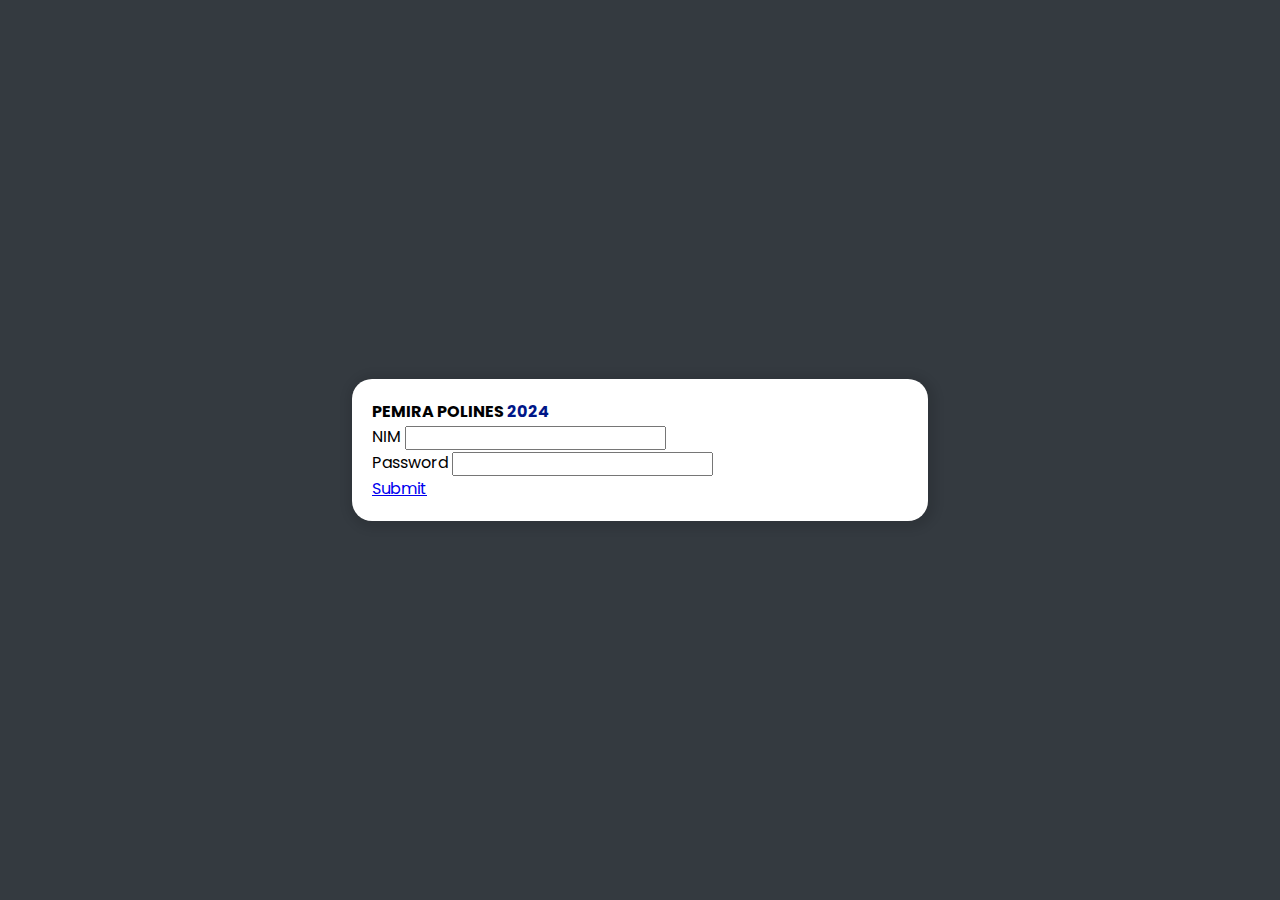
<file: index.html>
<!doctype html>
<html lang="en">
  <head>
    <meta charset="utf-8">
    <meta name="viewport" content="width=device-width, initial-scale=1">
    <title>PEMIRA 2024</title>
    <link rel="stylesheet" href="style.css">
    <link href="https://cdn.jsdelivr.net/npm/bootstrap@5.3.2/dist/css/bootstrap.min.css" rel="stylesheet" integrity="sha384-T3c6CoIi6uLrA9TneNEoa7RxnatzjcDSCmG1MXxSR1GAsXEV/Dwwykc2MPK8M2HN" crossorigin="anonymous">
    <link rel="stylesheet" href="https://cdn.jsdelivr.net/npm/bootstrap-icons@1.11.2/font/bootstrap-icons.min.css">
  </head>
  <body style="background-color: #343a40;">
    <div class="container">
      <section class="registrasi">
        <div class="card-login login-form">
          <div class="card-body">
              <h4 class="card-title text-center" style="font-weight: bold;">PEMIRA POLINES <span style="color: #001688;">2024</span></h4>
          </div>
          <div class="card-text">
              <form>
                  <div class="mb-3">
                    <label for="inputNIM" class="form-label">NIM</label>
                    <input type="text" class="form-control" id="inputNIM">
                  </div>
                  <div class="mb-3">
                    <label for="inputPassword" class="form-label">Password</label>
                    <input type="password" class="form-control" id="inputPassword">
                  </div>
                  <div class="d-grid grap-2">
                      <a href="beranda.html" type="submit" class="btn btn-primary">Submit</a>
                  </div>
                </form>
          </div>
      </div>
      </section>
    </div>
    <script src="https://cdn.jsdelivr.net/npm/bootstrap@5.3.2/dist/js/bootstrap.bundle.min.js" integrity="sha384-C6RzsynM9kWDrMNeT87bh95OGNyZPhcTNXj1NW7RuBCsyN/o0jlpcV8Qyq46cDfL" crossorigin="anonymous"></script>
  </body>
</html>
</file>
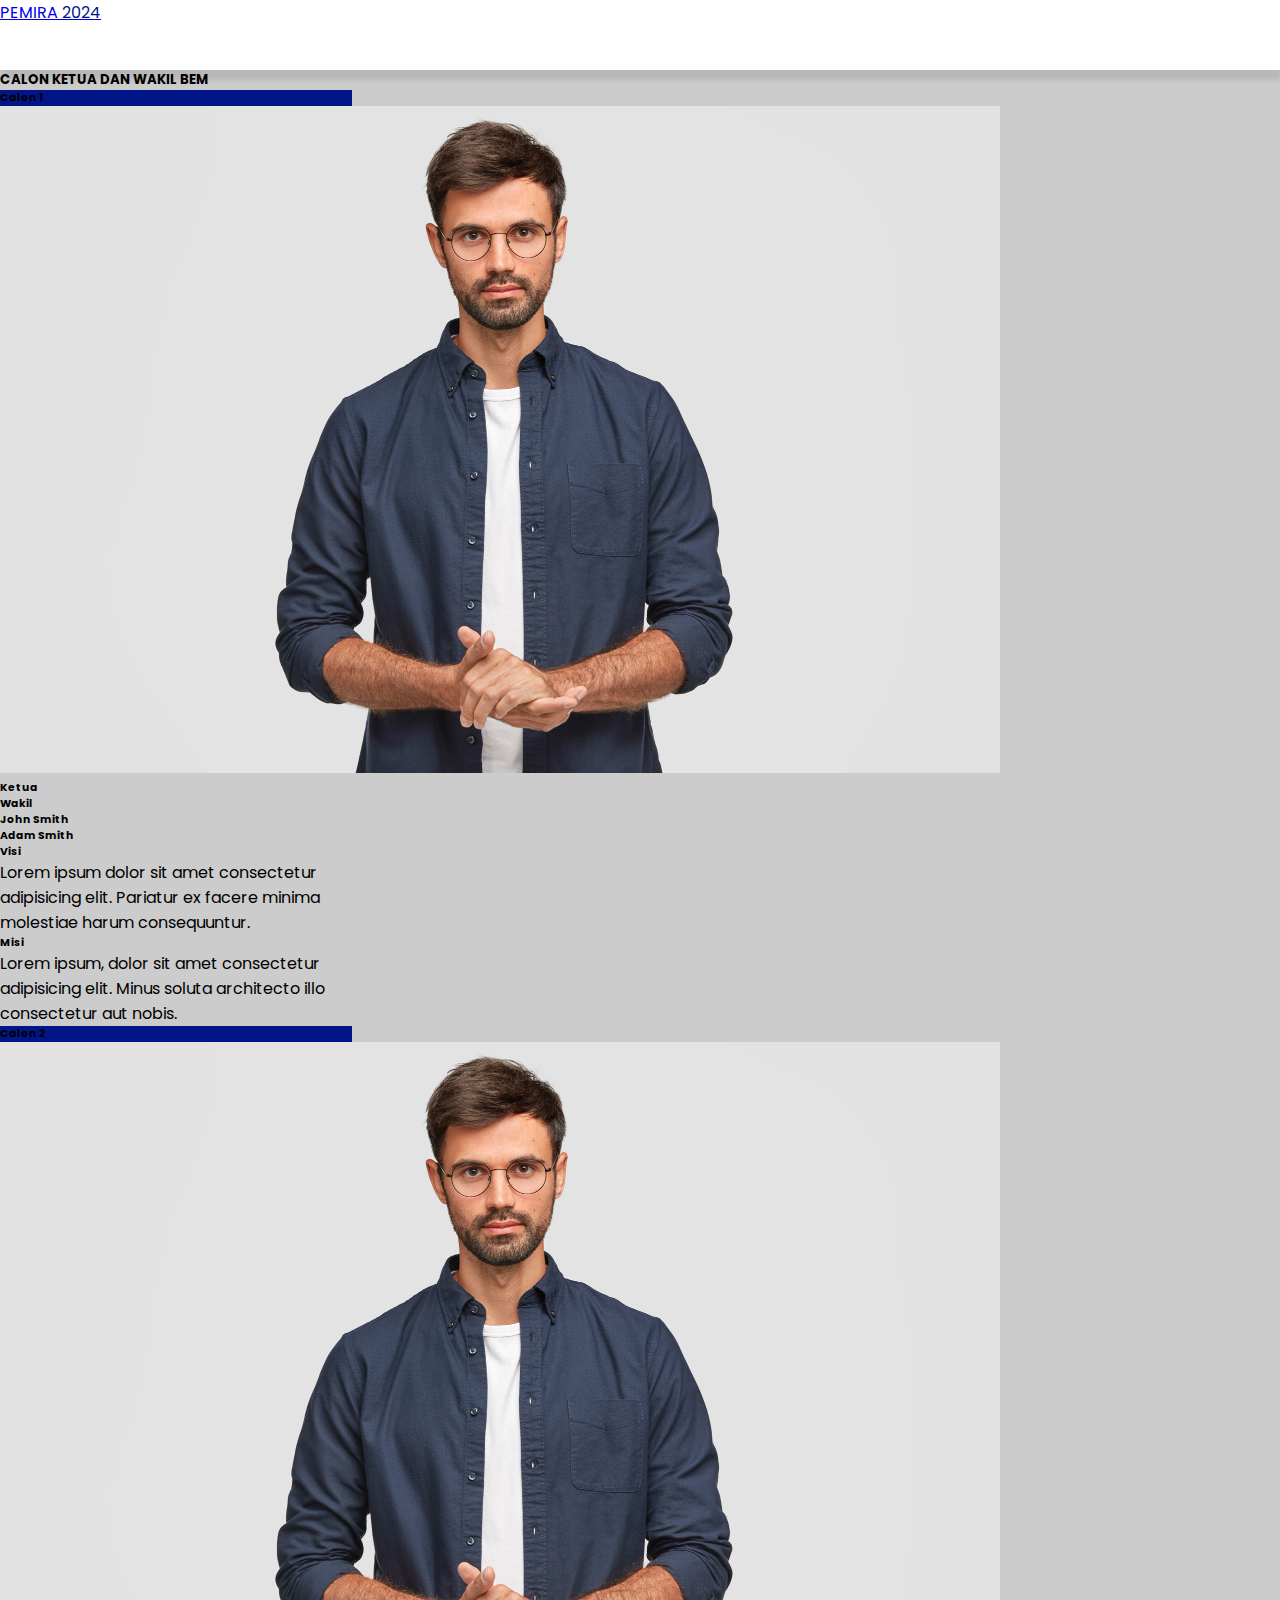
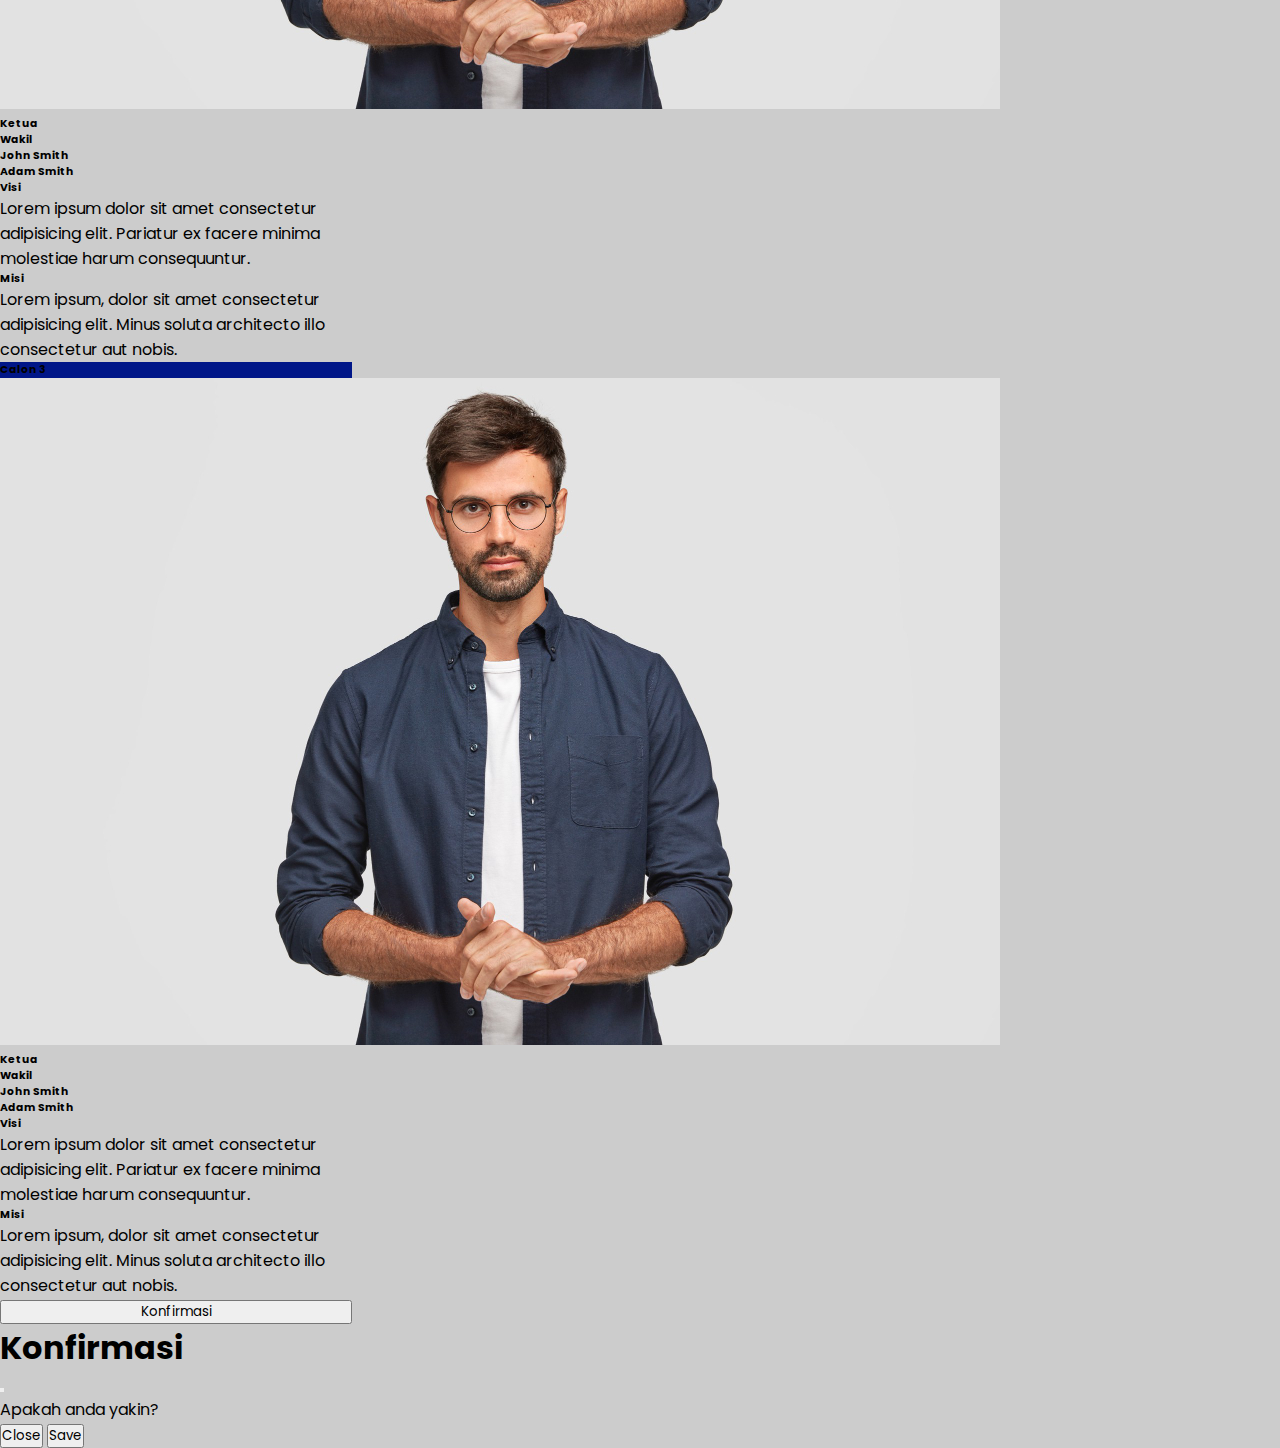
<file: bem.html>
<!DOCTYPE html>
<html lang="en">
  <head>
    <meta charset="utf-8" />
    <meta name="viewport" content="width=device-width, initial-scale=1" />
    <title>Pemira 2024</title>
    <link href="https://cdn.jsdelivr.net/npm/bootstrap@5.3.2/dist/css/bootstrap.min.css" rel="stylesheet" integrity="sha384-T3c6CoIi6uLrA9TneNEoa7RxnatzjcDSCmG1MXxSR1GAsXEV/Dwwykc2MPK8M2HN" crossorigin="anonymous" />
    <link rel="stylesheet" href="style.css" />
  </head>
  <body>
    <!-- Navbar -->
    <nav class="navbar navbar-expand-lg shadow" style="background-color: white">
      <div class="container">
        <a class="navbar-brand fw-semibold fs-5" href="#">PEMIRA <span style="color: #001688">2024</span></a>
      </div>
    </nav>
    <!-- Navbar End -->

    <!-- Content -->

    <!-- Judul -->
    <section>
      <div class="my-4">
        <h5 class="text-center fw-bold">CALON KETUA DAN WAKIL BEM</h5>
      </div>
    </section>
    <!-- Judul End -->

    <!-- Calon -->
    <section>
      <div class="container">
        <div class="row mb-5">
          <div class="col mb-3 d-flex justify-content-center align-items-center">
            <div class="calon-item card shadow" style="width: 22rem">
              <h6 class="calon-header card-header text-center m-0 py-2 text-white fw-semibold">Calon 1</h6>
              <img src="assets/man.jpg" class="" alt="" />
              <div class="card-body">
                <div class="d-flex mb-3 ps-2">
                  <div class="me-5">
                    <h6 class="card-title fw-semibold">Ketua</h6>
                    <h6 class="card-title fw-semibold">Wakil</h6>
                  </div>
                  <div>
                    <h6 class="card-title">John Smith</h6>
                    <h6 class="card-title">Adam Smith</h6>
                  </div>
                </div>
                <div class="text-center mb-3">
                  <h6 class="card-title fw-semibold">Visi</h6>
                  <p class="card-text">Lorem ipsum dolor sit amet consectetur adipisicing elit. Pariatur ex facere minima molestiae harum consequuntur.</p>
                </div>
                <div class="text-center mb-3">
                  <h6 class="card-title fw-semibold">Misi</h6>
                  <p class="card-text">Lorem ipsum, dolor sit amet consectetur adipisicing elit. Minus soluta architecto illo consectetur aut nobis.</p>
                </div>
              </div>
            </div>
          </div>
          <div class="col mb-3 d-flex justify-content-center align-items-center">
            <div class="calon-item card shadow" style="width: 22rem">
              <h6 class="card-header text-center m-0 py-2 text-white fw-semibold" style="background-color: #001688">Calon 2</h6>
              <img src="assets/man.jpg" class="" alt="" />
              <div class="card-body">
                <div class="d-flex mb-3 ps-2">
                  <div class="me-5">
                    <h6 class="card-title fw-semibold">Ketua</h6>
                    <h6 class="card-title fw-semibold">Wakil</h6>
                  </div>
                  <div>
                    <h6 class="card-title">John Smith</h6>
                    <h6 class="card-title">Adam Smith</h6>
                  </div>
                </div>
                <div class="text-center mb-3">
                  <h6 class="card-title fw-semibold">Visi</h6>
                  <p class="card-text">Lorem ipsum dolor sit amet consectetur adipisicing elit. Pariatur ex facere minima molestiae harum consequuntur.</p>
                </div>
                <div class="text-center mb-3">
                  <h6 class="card-title fw-semibold">Misi</h6>
                  <p class="card-text">Lorem ipsum, dolor sit amet consectetur adipisicing elit. Minus soluta architecto illo consectetur aut nobis.</p>
                </div>
              </div>
            </div>
          </div>
          <div class="col mb-3 d-flex justify-content-center align-items-center">
            <div class="calon-item card shadow" style="width: 22rem">
              <h6 class="card-header text-center m-0 py-2 text-white fw-semibold" style="background-color: #001688">Calon 3</h6>
              <img src="assets/man.jpg" class="" alt="" />
              <div class="card-body">
                <div class="d-flex mb-3 ps-2">
                  <div class="me-5">
                    <h6 class="card-title fw-semibold">Ketua</h6>
                    <h6 class="card-title fw-semibold">Wakil</h6>
                  </div>
                  <div>
                    <h6 class="card-title">John Smith</h6>
                    <h6 class="card-title">Adam Smith</h6>
                  </div>
                </div>
                <div class="text-center mb-3">
                  <h6 class="card-title fw-semibold">Visi</h6>
                  <p class="card-text">Lorem ipsum dolor sit amet consectetur adipisicing elit. Pariatur ex facere minima molestiae harum consequuntur.</p>
                </div>
                <div class="text-center mb-3">
                  <h6 class="card-title fw-semibold">Misi</h6>
                  <p class="card-text">Lorem ipsum, dolor sit amet consectetur adipisicing elit. Minus soluta architecto illo consectetur aut nobis.</p>
                </div>
              </div>
            </div>
          </div>
        </div>

        <!-- Confirm -->
        <div class="row mb-5">
          <div class="col d-flex justify-content-center align-items-center">
            <button type="button" class="btn btn-primary" style="width: 22rem;" data-bs-toggle="modal" data-bs-target="#exampleModal">Konfirmasi</button>
          </div>
      </div>
      <!-- Confirm End -->
      </section>
      </div>

    <!-- Calon End -->

    <!-- Content End -->

    <!-- Modal -->
    <div class="modal fade" id="exampleModal" tabindex="-1" aria-labelledby="exampleModalLabel" aria-hidden="true">
      <div class="modal-dialog">
        <div class="modal-content">
          <div class="modal-header">
            <h1 class="modal-title fs-5" id="exampleModalLabel">Konfirmasi</h1>
            <button type="button" class="btn-close" data-bs-dismiss="modal" aria-label="Close"></button>
          </div>
          <div class="modal-body">
            <p>Apakah anda yakin?</p>
          </div>
          <div class="modal-footer">
            <button type="button" class="btn btn-danger" data-bs-dismiss="modal">Close</button>
            <button type="button" class="btn btn-success">Save</button>
          </div>
        </div>
      </div>
    </div>
    <!-- Modal End -->
    <script src="https://cdn.jsdelivr.net/npm/bootstrap@5.3.2/dist/js/bootstrap.bundle.min.js" integrity="sha384-C6RzsynM9kWDrMNeT87bh95OGNyZPhcTNXj1NW7RuBCsyN/o0jlpcV8Qyq46cDfL" crossorigin="anonymous"></script>
  </body>
</html>
</file>
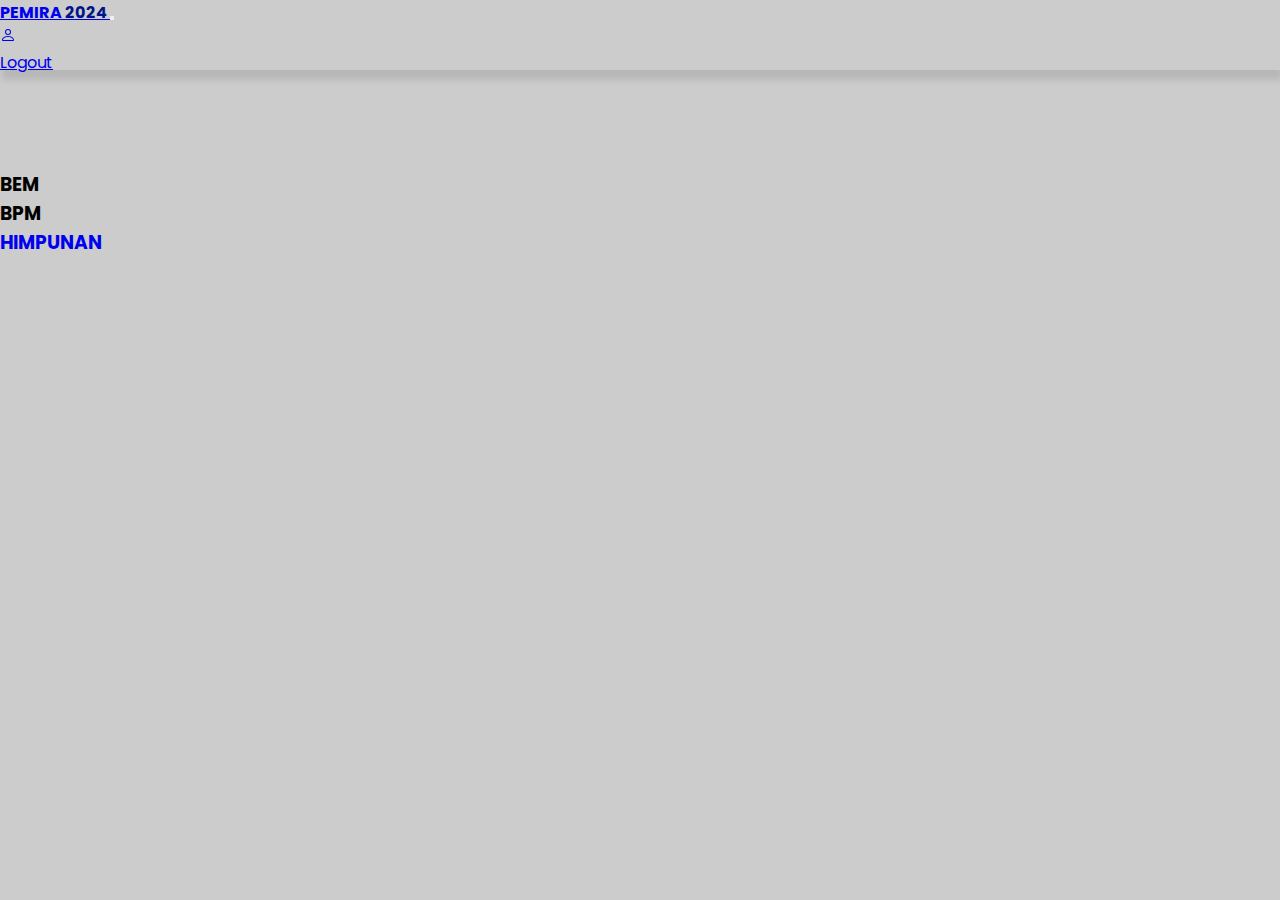
<file: beranda.html>
<!doctype html>
<html lang="en">
  <head>
    <meta charset="utf-8">
    <meta name="viewport" content="width=device-width, initial-scale=1">
    <title>PEMIRA 2024</title>
    <link rel="stylesheet" href="style.css">
    <link href="https://cdn.jsdelivr.net/npm/bootstrap@5.3.2/dist/css/bootstrap.min.css" rel="stylesheet" integrity="sha384-T3c6CoIi6uLrA9TneNEoa7RxnatzjcDSCmG1MXxSR1GAsXEV/Dwwykc2MPK8M2HN" crossorigin="anonymous">
    <link rel="stylesheet" href="https://cdn.jsdelivr.net/npm/bootstrap-icons@1.11.2/font/bootstrap-icons.min.css">
  </head>
  <body style="background-color: #cccccc;">
    <!-- navbar -->
    <nav class="navbar navbar-expand-lg bg-body-tertiary">
      <div class="container-fluid">
        <a class="navbar-brand ms-5" href="#" style="font-weight: bold;">
          PEMIRA <span style="color: #001688;">2024</span>
        </a>
        <button class="navbar-toggler" type="button" data-bs-toggle="collapse" data-bs-target="#navbarNavDropdown" aria-controls="navbarNavDropdown" aria-expanded="false" aria-label="Toggle navigation">
          <span class="navbar-toggler-icon"></span>
        </button>
        <div class="collapse navbar-collapse d-flex justify-content-end me-5" style="position: end;" id="navbarNavDropdown">
          <ul class="navbar-nav">
            <li class="nav-item dropdown">
              <a class="nav-link dropdown-toggle" href="#" role="button" data-bs-toggle="dropdown" aria-expanded="false">
                <svg xmlns="http://www.w3.org/2000/svg" width="16" height="16" fill="currentColor" class="bi bi-person" viewBox="0 0 16 16">
                  <path d="M8 8a3 3 0 1 0 0-6 3 3 0 0 0 0 6m2-3a2 2 0 1 1-4 0 2 2 0 0 1 4 0m4 8c0 1-1 1-1 1H3s-1 0-1-1 1-4 6-4 6 3 6 4m-1-.004c-.001-.246-.154-.986-.832-1.664C11.516 10.68 10.289 10 8 10s-3.516.68-4.168 1.332c-.678.678-.83 1.418-.832 1.664z"/>
                </svg>
              </a>
              <ul class="dropdown-menu dropdown-menu-end">
                <li><a class="dropdown-item" href="index.html">Logout</a></li>
              </ul>
            </li>
          </ul>
        </div>
      </div>
    </nav>


    <!-- pilihan -->
    <div class="container px-4 text-center mt-5">
        <div class="decision row gx-5">
          <div class="col">
           <div class="p-3">
            <div class="card" style="width: 18rem;">
              <div class="card-body">
                <h3 class="card-title" style="font-weight: bold;">BEM</h3>
              </div>
            </div>
           </div>
          </div>
          <div class="col">
            <div class="p-3">
              <div class="card" style="width: 18rem;">
                <div class="card-body">
                  <h3 class="card-title" style="font-weight: bold;">BPM</h3>
                </div>
              </div>
            </div>
          </div>
          <div class="col">
            <div class="p-3">
              <a href="himpunan.html" style="text-decoration: none;"><div class="card" style="width: 18rem;">
                <div class="card-body">
                  <h3 class="card-title" style="font-weight: bold;">HIMPUNAN</h3>
                </div>
              </div></a>
            </div>
           </div>
        </div>
    </div>
    <script src="https://cdn.jsdelivr.net/npm/bootstrap@5.3.2/dist/js/bootstrap.bundle.min.js" integrity="sha384-C6RzsynM9kWDrMNeT87bh95OGNyZPhcTNXj1NW7RuBCsyN/o0jlpcV8Qyq46cDfL" crossorigin="anonymous"></script>
  </body>
</html>
</file>
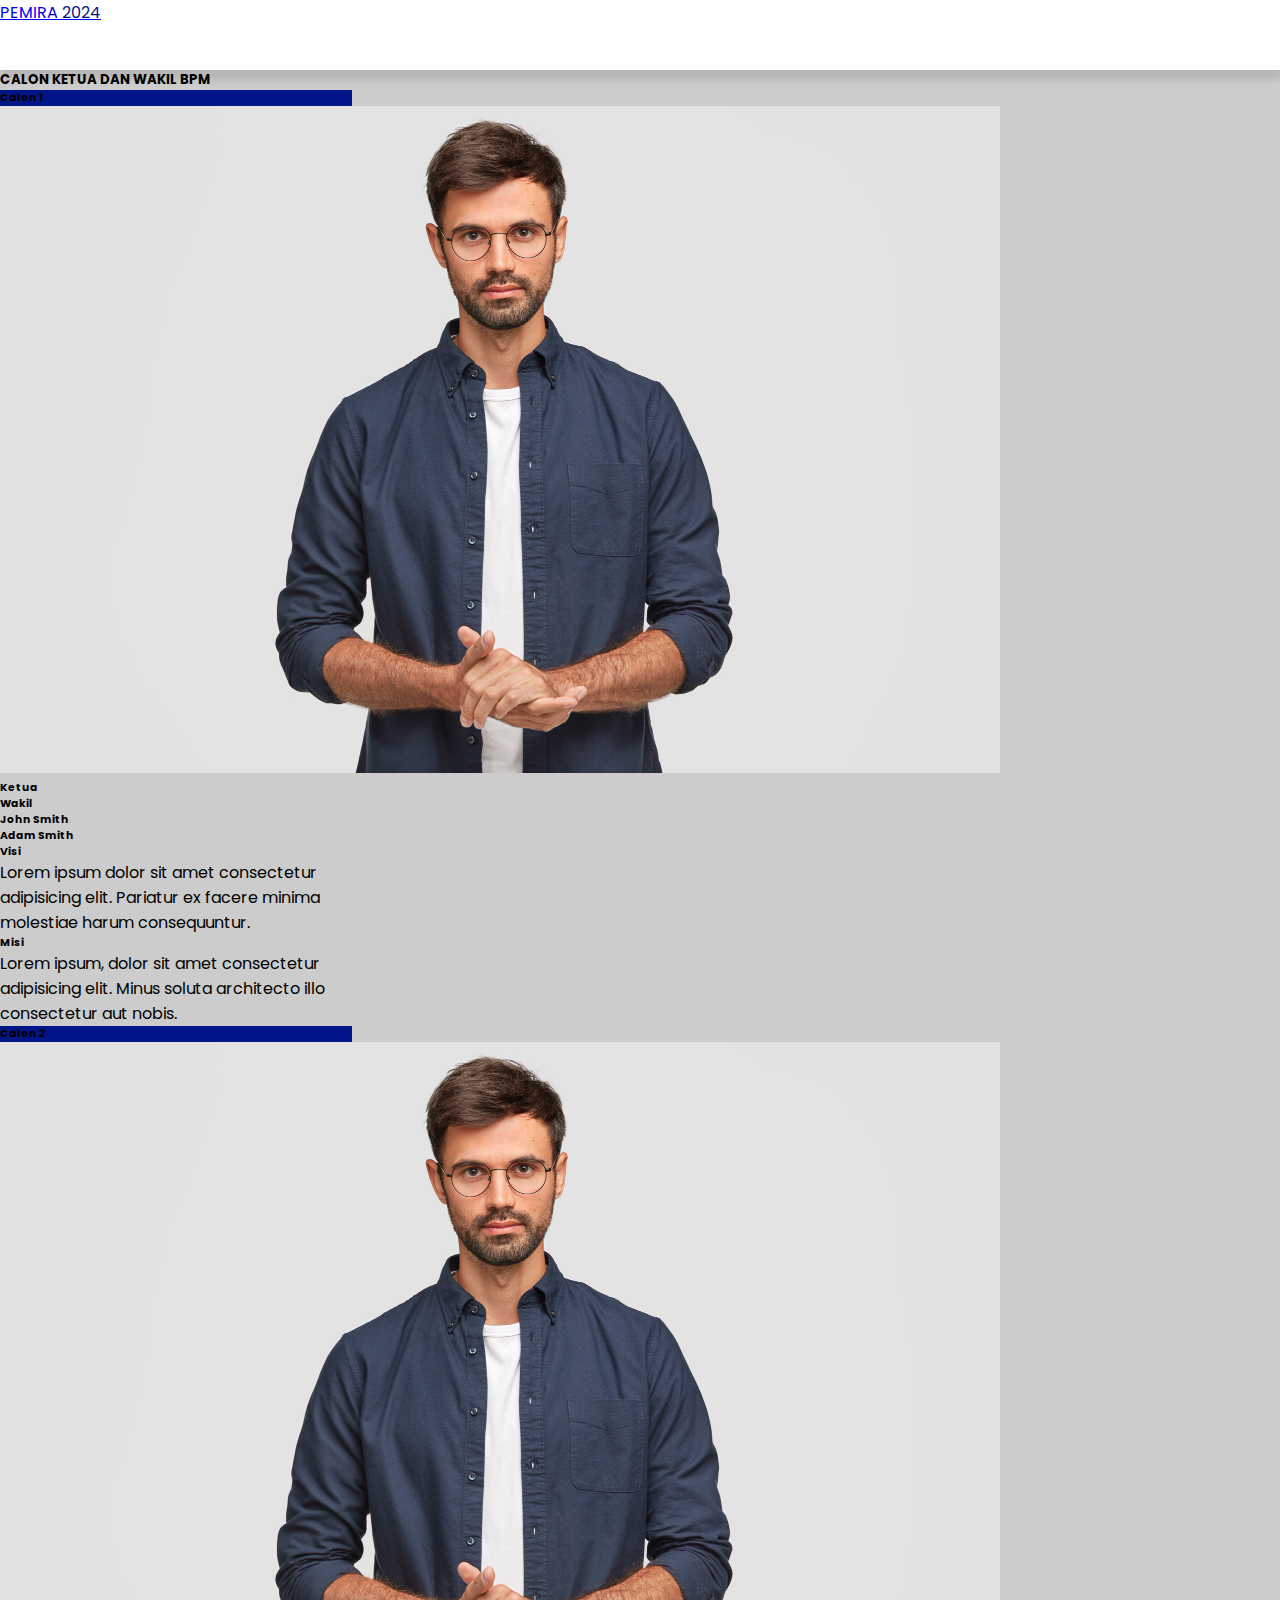
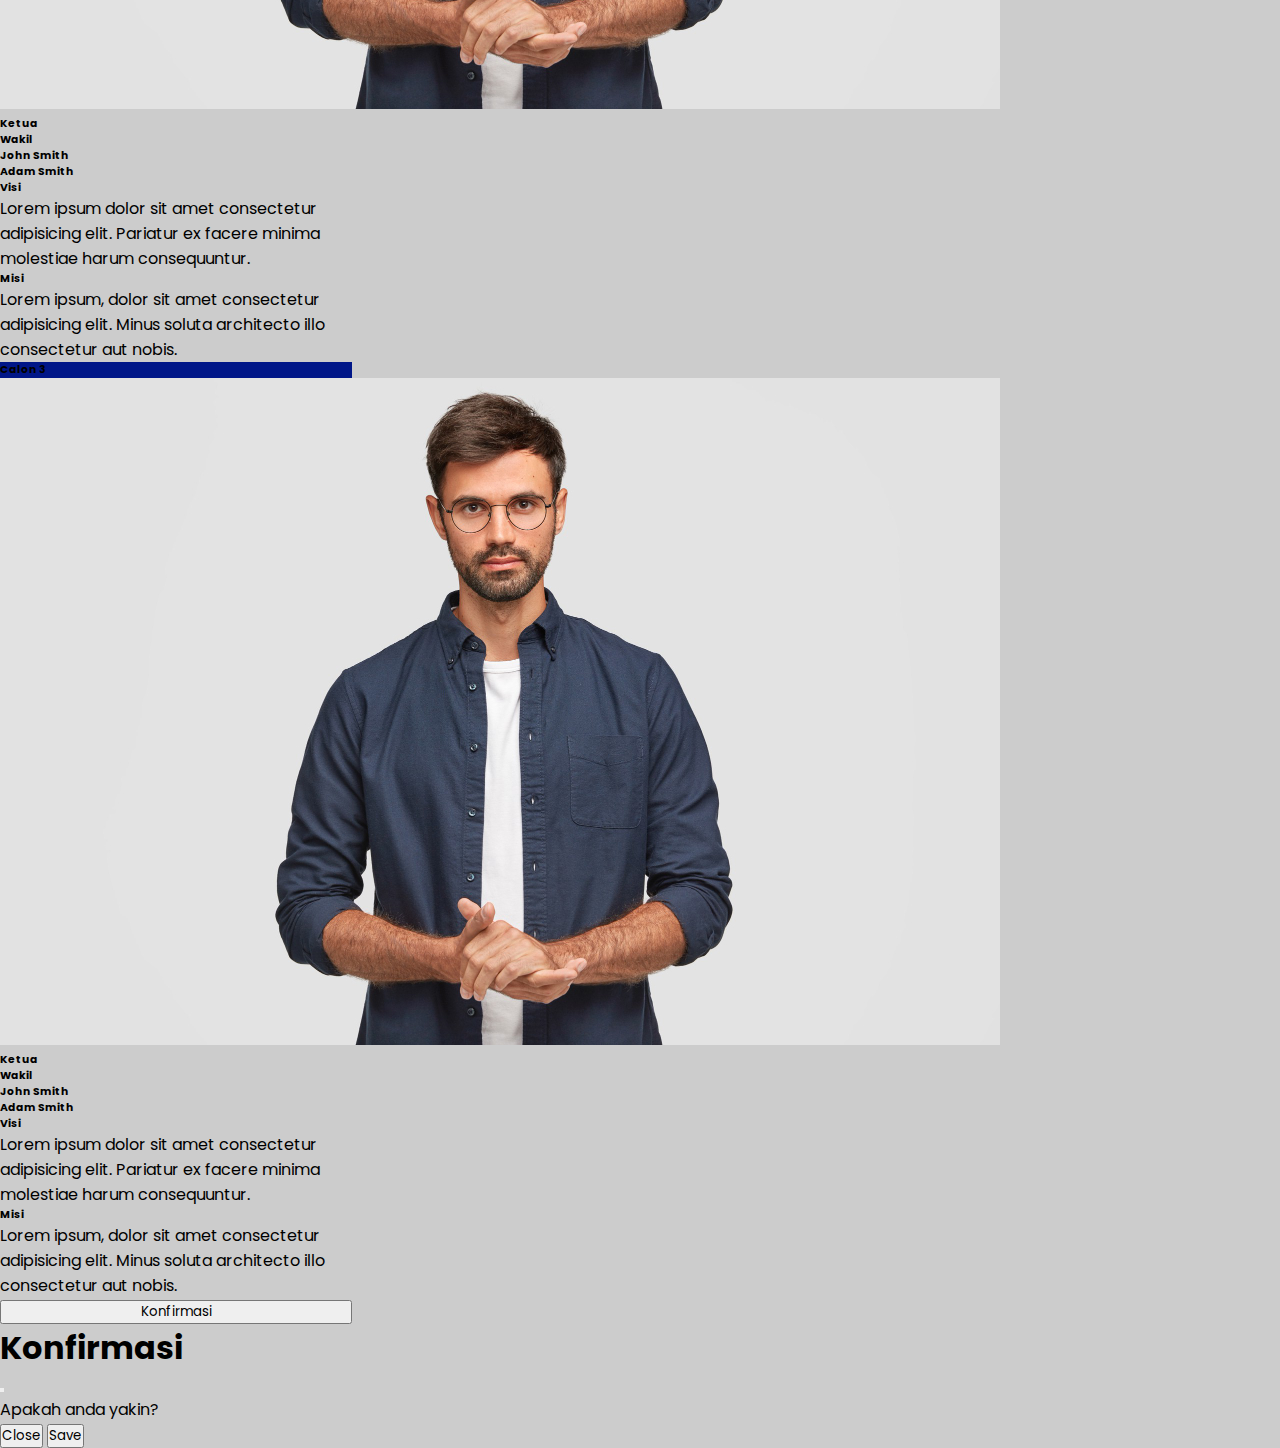
<file: bpm.html>
<!DOCTYPE html>
<html lang="en">
  <head>
    <meta charset="utf-8" />
    <meta name="viewport" content="width=device-width, initial-scale=1" />
    <title>Pemira 2024</title>
    <link href="https://cdn.jsdelivr.net/npm/bootstrap@5.3.2/dist/css/bootstrap.min.css" rel="stylesheet" integrity="sha384-T3c6CoIi6uLrA9TneNEoa7RxnatzjcDSCmG1MXxSR1GAsXEV/Dwwykc2MPK8M2HN" crossorigin="anonymous" />
    <link rel="stylesheet" href="style.css" />
  </head>
  <body>
    <!-- Navbar -->
    <nav class="navbar navbar-expand-lg shadow" style="background-color: white">
      <div class="container">
        <a class="navbar-brand fw-semibold fs-5" href="#">PEMIRA <span style="color: #001688">2024</span></a>
      </div>
    </nav>
    <!-- Navbar End -->

    <!-- Content -->

    <!-- Judul -->
    <section>
      <div class="my-4">
        <h5 class="text-center fw-bold">CALON KETUA DAN WAKIL BPM</h5>
      </div>
    </section>
    <!-- Judul End -->

    <!-- Calon -->
    <section>
      <div class="container">
        <div class="row mb-5">
          <div class="col mb-3 d-flex justify-content-center align-items-center">
            <div class="calon-item card shadow" style="width: 22rem">
              <h6 class="calon-header card-header text-center m-0 py-2 text-white fw-semibold">Calon 1</h6>
              <img src="assets/man.jpg" class="" alt="" />
              <div class="card-body">
                <div class="d-flex mb-3 ps-2">
                  <div class="me-5">
                    <h6 class="card-title fw-semibold">Ketua</h6>
                    <h6 class="card-title fw-semibold">Wakil</h6>
                  </div>
                  <div>
                    <h6 class="card-title">John Smith</h6>
                    <h6 class="card-title">Adam Smith</h6>
                  </div>
                </div>
                <div class="text-center mb-3">
                  <h6 class="card-title fw-semibold">Visi</h6>
                  <p class="card-text">Lorem ipsum dolor sit amet consectetur adipisicing elit. Pariatur ex facere minima molestiae harum consequuntur.</p>
                </div>
                <div class="text-center mb-3">
                  <h6 class="card-title fw-semibold">Misi</h6>
                  <p class="card-text">Lorem ipsum, dolor sit amet consectetur adipisicing elit. Minus soluta architecto illo consectetur aut nobis.</p>
                </div>
              </div>
            </div>
          </div>
          <div class="col mb-3 d-flex justify-content-center align-items-center">
            <div class="calon-item card shadow" style="width: 22rem">
              <h6 class="card-header text-center m-0 py-2 text-white fw-semibold" style="background-color: #001688">Calon 2</h6>
              <img src="assets/man.jpg" class="" alt="" />
              <div class="card-body">
                <div class="d-flex mb-3 ps-2">
                  <div class="me-5">
                    <h6 class="card-title fw-semibold">Ketua</h6>
                    <h6 class="card-title fw-semibold">Wakil</h6>
                  </div>
                  <div>
                    <h6 class="card-title">John Smith</h6>
                    <h6 class="card-title">Adam Smith</h6>
                  </div>
                </div>
                <div class="text-center mb-3">
                  <h6 class="card-title fw-semibold">Visi</h6>
                  <p class="card-text">Lorem ipsum dolor sit amet consectetur adipisicing elit. Pariatur ex facere minima molestiae harum consequuntur.</p>
                </div>
                <div class="text-center mb-3">
                  <h6 class="card-title fw-semibold">Misi</h6>
                  <p class="card-text">Lorem ipsum, dolor sit amet consectetur adipisicing elit. Minus soluta architecto illo consectetur aut nobis.</p>
                </div>
              </div>
            </div>
          </div>
          <div class="col mb-3 d-flex justify-content-center align-items-center">
            <div class="calon-item card shadow" style="width: 22rem">
              <h6 class="card-header text-center m-0 py-2 text-white fw-semibold" style="background-color: #001688">Calon 3</h6>
              <img src="assets/man.jpg" class="" alt="" />
              <div class="card-body">
                <div class="d-flex mb-3 ps-2">
                  <div class="me-5">
                    <h6 class="card-title fw-semibold">Ketua</h6>
                    <h6 class="card-title fw-semibold">Wakil</h6>
                  </div>
                  <div>
                    <h6 class="card-title">John Smith</h6>
                    <h6 class="card-title">Adam Smith</h6>
                  </div>
                </div>
                <div class="text-center mb-3">
                  <h6 class="card-title fw-semibold">Visi</h6>
                  <p class="card-text">Lorem ipsum dolor sit amet consectetur adipisicing elit. Pariatur ex facere minima molestiae harum consequuntur.</p>
                </div>
                <div class="text-center mb-3">
                  <h6 class="card-title fw-semibold">Misi</h6>
                  <p class="card-text">Lorem ipsum, dolor sit amet consectetur adipisicing elit. Minus soluta architecto illo consectetur aut nobis.</p>
                </div>
              </div>
            </div>
          </div>
        </div>

        <!-- Confirm -->
        <div class="row mb-5">
          <div class="col d-flex justify-content-center align-items-center">
            <button type="button" class="btn btn-primary" style="width: 22rem;" data-bs-toggle="modal" data-bs-target="#exampleModal">Konfirmasi</button>
          </div>
      </div>
      <!-- Confirm End -->
      </section>
      </div>

    <!-- Calon End -->

    <!-- Content End -->

    <!-- Modal -->
    <div class="modal fade" id="exampleModal" tabindex="-1" aria-labelledby="exampleModalLabel" aria-hidden="true">
      <div class="modal-dialog">
        <div class="modal-content">
          <div class="modal-header">
            <h1 class="modal-title fs-5" id="exampleModalLabel">Konfirmasi</h1>
            <button type="button" class="btn-close" data-bs-dismiss="modal" aria-label="Close"></button>
          </div>
          <div class="modal-body">
            <p>Apakah anda yakin?</p>
          </div>
          <div class="modal-footer">
            <button type="button" class="btn btn-danger" data-bs-dismiss="modal">Close</button>
            <button type="button" class="btn btn-success">Save</button>
          </div>
        </div>
      </div>
    </div>
    <!-- Modal End -->
    <script src="https://cdn.jsdelivr.net/npm/bootstrap@5.3.2/dist/js/bootstrap.bundle.min.js" integrity="sha384-C6RzsynM9kWDrMNeT87bh95OGNyZPhcTNXj1NW7RuBCsyN/o0jlpcV8Qyq46cDfL" crossorigin="anonymous"></script>
  </body>
</html>
</file>
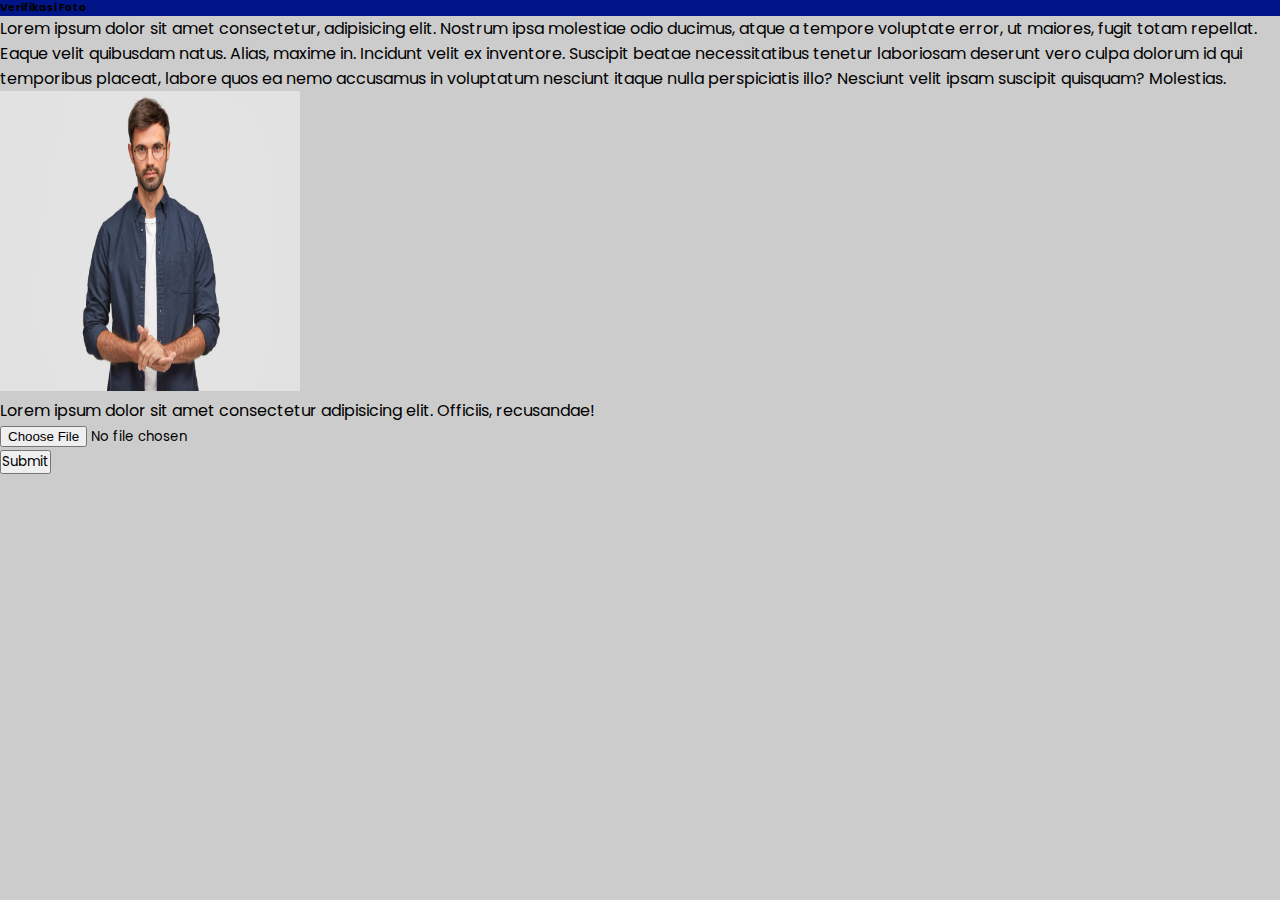
<file: verifmagang.html>
<!DOCTYPE html>
<html lang="en">
  <head>
    <meta charset="utf-8" />
    <meta name="viewport" content="width=device-width, initial-scale=1" />
    <title>Pemira 2024</title>
    <link href="https://cdn.jsdelivr.net/npm/bootstrap@5.3.2/dist/css/bootstrap.min.css" rel="stylesheet" integrity="sha384-T3c6CoIi6uLrA9TneNEoa7RxnatzjcDSCmG1MXxSR1GAsXEV/Dwwykc2MPK8M2HN" crossorigin="anonymous" />
    <link rel="stylesheet" href="style.css" />
  </head>
  <body>
    <section>
      <div class="container">
        <div class="row" style="height: 100vh">
          <div class="col d-flex justify-content-center align-items-center">
            <div class="card">
              <h6 class="calon-header card-header text-center m-0 py-2 text-white fw-semibold">Verifikasi Foto</h6>
              <div class="card-body">
                <p class="card-text mb-3">
                  Lorem ipsum dolor sit amet consectetur, adipisicing elit. Nostrum ipsa molestiae odio ducimus, atque a tempore voluptate error, ut maiores, fugit totam repellat. Eaque velit quibusdam natus. Alias, maxime in. Incidunt
                  velit ex inventore. Suscipit beatae necessitatibus tenetur laboriosam deserunt vero culpa dolorum id qui temporibus placeat, labore quos ea nemo accusamus in voluptatum nesciunt itaque nulla perspiciatis illo? Nesciunt
                  velit ipsam suscipit quisquam? Molestias.
                </p>
                <div class="d-flex flex-column justify-content-center align-items-center mb-3">
                  <img src="assets/man.jpg" class="object-fit-cover mb-2" alt="" width="300px" height="300px" />
                  <p class="card-text fs-5">Lorem ipsum dolor sit amet consectetur adipisicing elit. Officiis, recusandae!</p>
                </div>
                <div class="input-group mb-3">
                  <input type="file" class="form-control" id="inputGroupFile01" />
                </div>
                <button type="button" class="btn btn-success">Submit</button>
              </div>
            </div>
          </div>
        </div>
      </div>
    </section>
    <script src="https://cdn.jsdelivr.net/npm/bootstrap@5.3.2/dist/js/bootstrap.bundle.min.js" integrity="sha384-C6RzsynM9kWDrMNeT87bh95OGNyZPhcTNXj1NW7RuBCsyN/o0jlpcV8Qyq46cDfL" crossorigin="anonymous"></script>
  </body>
</html>
</file>
<file: style.css>
@import url("https://fonts.googleapis.com/css2?family=Poppins:ital,wght@0,100;0,200;0,300;0,400;0,500;0,600;0,700;0,800;0,900;1,100;1,200;1,300;1,400;1,500;1,600;1,700;1,800;1,900&display=swap");

* {
  margin: 0;
  padding: 0;
  box-sizing: border-box;
  font-family: "Poppins", sans-serif;
}

body {
  background-color: #ccc;
}

/* LOGIN */
.registrasi {
  height: 100vh;
  margin: 0;
  display: flex;
  align-items: center;
  justify-content: center;
}

.login-form {
  width: 45%;
  padding: 20px;
  background-color: white;
  border-radius: 20px;
  box-shadow: 2px 2px 10px 6px rgba(0, 0, 0, 0.1);
}

/* Navbar */
.navbar {
  box-shadow: 2px 10px 6px rgba(0, 0, 0, 0.1);
  height: 70px;
}

/* card */
.decision {
  margin-top: 100px;
}
.card.calon-kahim:hover {
  background-color: #001688;
  color: white;
}
.calon-kahim {
  width: 350px;
  background-color: white;
  border-radius: 20px;
  box-shadow: 2px 2px 10px 6px rgba(0, 0, 0, 0.1);
}

/* card bem bpm */
.calon-item {
  border-radius: 10px;
  cursor: pointer;
}

.calon-header {
  background-color: #001688;
}

.calon-item:hover {
  background-color: #efefef;
}
</file>
